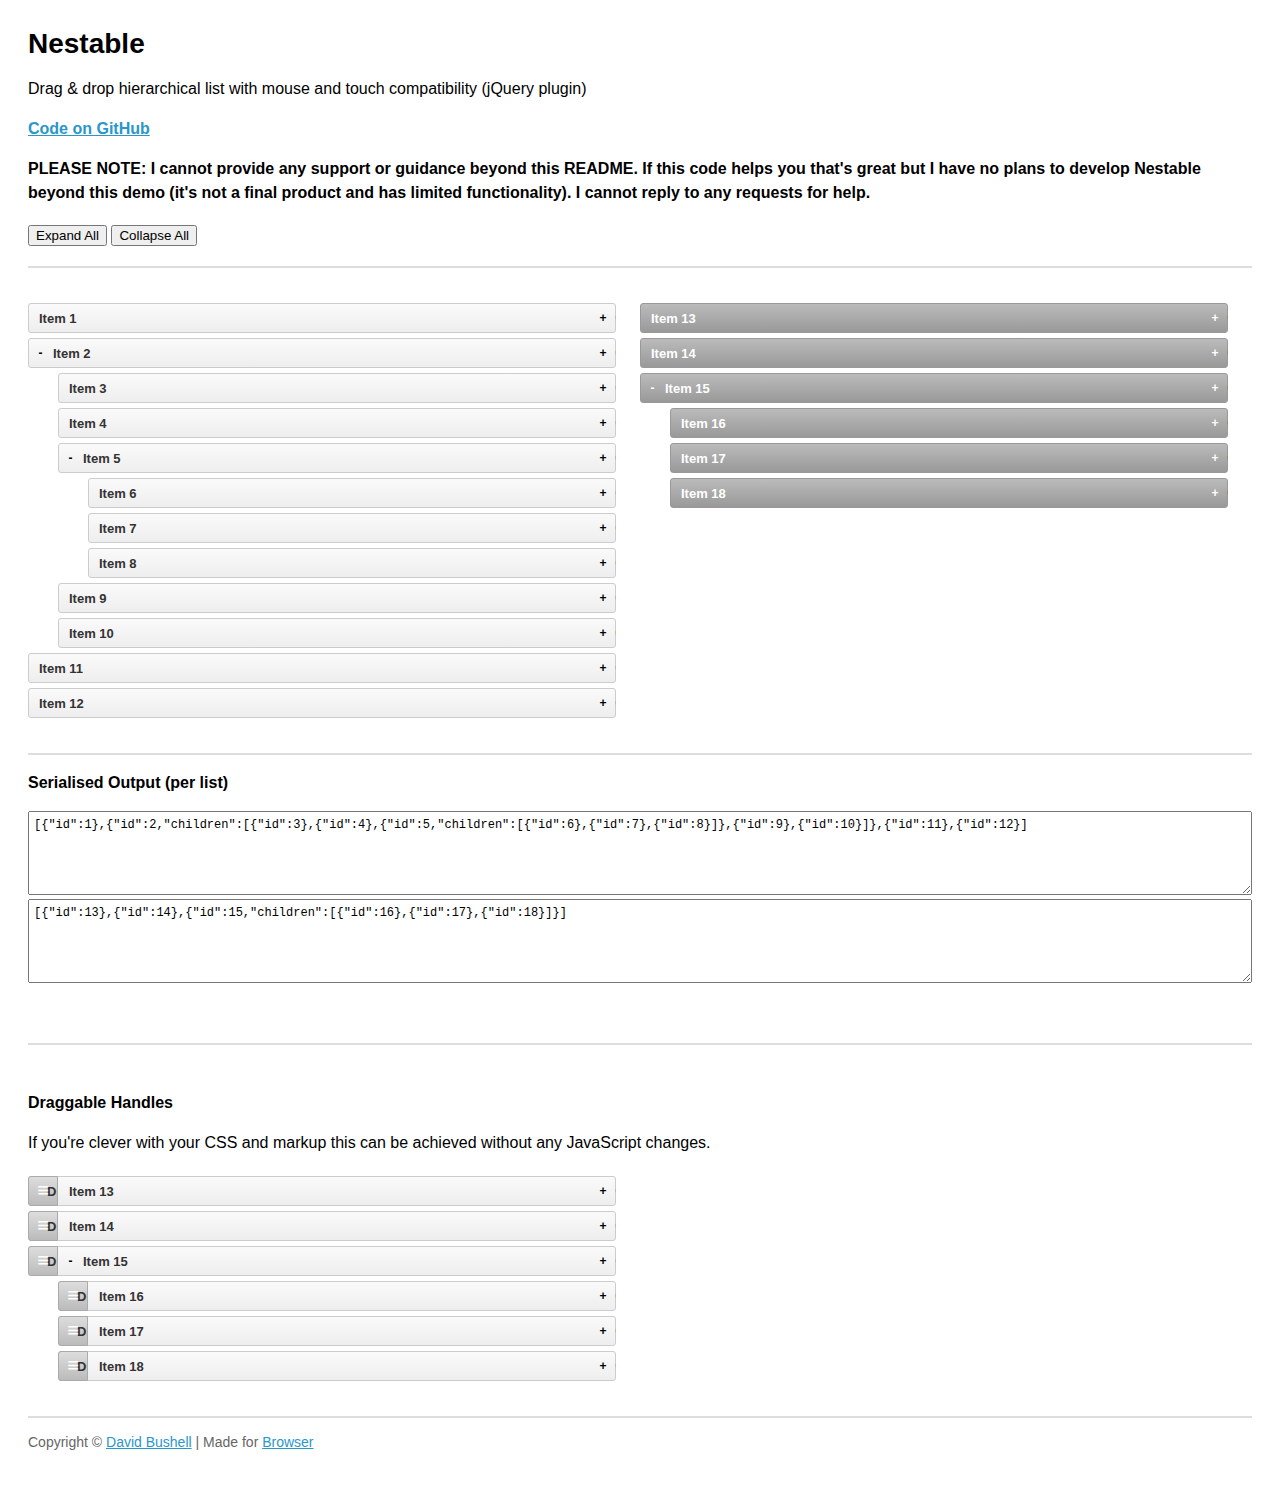
<file: assets/plugins/nestable/index.html>
<!DOCTYPE html>
<!--[if lt IE 7]> <html lang="en" class="lt-ie9 lt-ie8 lt-ie7"> <![endif]-->
<!--[if IE 7]>    <html lang="en" class="lt-ie9 lt-ie8"> <![endif]-->
<!--[if IE 8]>    <html lang="en" class="lt-ie9"> <![endif]-->
<!--[if IE 9]>    <html lang="en" class="ie9"> <![endif]-->
<!--[if gt IE 9]><!--> <html lang="en"> <!--<![endif]-->
<head>
    <meta charset="utf-8">
    <meta name="viewport" content="width=device-width, initial-scale=1, minimum-scale=1">
    <title>Nestable</title>
    <style type="text/css">

.cf:after { visibility: hidden; display: block; font-size: 0; content: " "; clear: both; height: 0; }
* html .cf { zoom: 1; }
*:first-child+html .cf { zoom: 1; }

html { margin: 0; padding: 0; }
body { font-size: 100%; margin: 0; padding: 1.75em; font-family: 'Helvetica Neue', Arial, sans-serif; }

h1 { font-size: 1.75em; margin: 0 0 0.6em 0; }

a { color: #2996cc; }
a:hover { text-decoration: none; }

p { line-height: 1.5em; }
.small { color: #666; font-size: 0.875em; }
.large { font-size: 1.25em; }

/**
 * Nestable
 */

.dd { position: relative; display: block; margin: 0; padding: 0; max-width: 600px; list-style: none; font-size: 13px; line-height: 20px; }

.dd-list { display: block; position: relative; margin: 0; padding: 0; list-style: none; }
.dd-list .dd-list { padding-left: 30px; }
.dd-collapsed .dd-list { display: none; }

.dd-item,
.dd-empty,
.dd-placeholder { display: block; position: relative; margin: 0; padding: 0; min-height: 20px; font-size: 13px; line-height: 20px; }

.dd-handle { display: block; height: 30px; margin: 5px 0; padding: 5px 10px; color: #333; text-decoration: none; font-weight: bold; border: 1px solid #ccc;
    background: #fafafa;
    background: -webkit-linear-gradient(top, #fafafa 0%, #eee 100%);
    background:    -moz-linear-gradient(top, #fafafa 0%, #eee 100%);
    background:         linear-gradient(top, #fafafa 0%, #eee 100%);
    -webkit-border-radius: 3px;
            border-radius: 3px;
    box-sizing: border-box; -moz-box-sizing: border-box;
}
.dd-handle:hover { color: #2ea8e5; background: #fff; }

.dd-item > button { display: block; position: relative; cursor: pointer; float: left; width: 25px; height: 20px; margin: 5px 0; padding: 0; text-indent: 100%; white-space: nowrap; overflow: hidden; border: 0; background: transparent; font-size: 12px; line-height: 1; text-align: center; font-weight: bold; }
.dd-item > button:before { content: '+'; display: block; position: absolute; width: 100%; text-align: center; text-indent: 0; }
.dd-item > button[data-action="collapse"]:before { content: '-'; }

.dd-placeholder,
.dd-empty { margin: 5px 0; padding: 0; min-height: 30px; background: #f2fbff; border: 1px dashed #b6bcbf; box-sizing: border-box; -moz-box-sizing: border-box; }
.dd-empty { border: 1px dashed #bbb; min-height: 100px; background-color: #e5e5e5;
    background-image: -webkit-linear-gradient(45deg, #fff 25%, transparent 25%, transparent 75%, #fff 75%, #fff),
                      -webkit-linear-gradient(45deg, #fff 25%, transparent 25%, transparent 75%, #fff 75%, #fff);
    background-image:    -moz-linear-gradient(45deg, #fff 25%, transparent 25%, transparent 75%, #fff 75%, #fff),
                         -moz-linear-gradient(45deg, #fff 25%, transparent 25%, transparent 75%, #fff 75%, #fff);
    background-image:         linear-gradient(45deg, #fff 25%, transparent 25%, transparent 75%, #fff 75%, #fff),
                              linear-gradient(45deg, #fff 25%, transparent 25%, transparent 75%, #fff 75%, #fff);
    background-size: 60px 60px;
    background-position: 0 0, 30px 30px;
}

.dd-dragel { position: absolute; pointer-events: none; z-index: 9999; }
.dd-dragel > .dd-item .dd-handle { margin-top: 0; }
.dd-dragel .dd-handle {
    -webkit-box-shadow: 2px 4px 6px 0 rgba(0,0,0,.1);
            box-shadow: 2px 4px 6px 0 rgba(0,0,0,.1);
}

/**
 * Nestable Extras
 */

.nestable-lists { display: block; clear: both; padding: 30px 0; width: 100%; border: 0; border-top: 2px solid #ddd; border-bottom: 2px solid #ddd; }

#nestable-menu { padding: 0; margin: 20px 0; }

#nestable-output,
#nestable2-output { width: 100%; height: 7em; font-size: 0.75em; line-height: 1.333333em; font-family: Consolas, monospace; padding: 5px; box-sizing: border-box; -moz-box-sizing: border-box; }

#nestable2 .dd-handle {
    color: #fff;
    border: 1px solid #999;
    background: #bbb;
    background: -webkit-linear-gradient(top, #bbb 0%, #999 100%);
    background:    -moz-linear-gradient(top, #bbb 0%, #999 100%);
    background:         linear-gradient(top, #bbb 0%, #999 100%);
}
#nestable2 .dd-handle:hover { background: #bbb; }
#nestable2 .dd-item > button:before { color: #fff; }

@media only screen and (min-width: 700px) {

    .dd { float: left; width: 48%; }
    .dd + .dd { margin-left: 2%; }

}

.dd-hover > .dd-handle { background: #2ea8e5 !important; }

/**
 * Nestable Draggable Handles
 */

.dd3-content { display: block; height: 30px; margin: 5px 0; padding: 5px 10px 5px 40px; color: #333; text-decoration: none; font-weight: bold; border: 1px solid #ccc;
    background: #fafafa;
    background: -webkit-linear-gradient(top, #fafafa 0%, #eee 100%);
    background:    -moz-linear-gradient(top, #fafafa 0%, #eee 100%);
    background:         linear-gradient(top, #fafafa 0%, #eee 100%);
    -webkit-border-radius: 3px;
            border-radius: 3px;
    box-sizing: border-box; -moz-box-sizing: border-box;
}
.dd3-content:hover { color: #2ea8e5; background: #fff; }

.dd-dragel > .dd3-item > .dd3-content { margin: 0; }

.dd3-item > button { margin-left: 30px; }

.dd3-handle { position: absolute; margin: 0; left: 0; top: 0; cursor: pointer; width: 30px; text-indent: 100%; white-space: nowrap; overflow: hidden;
    border: 1px solid #aaa;
    background: #ddd;
    background: -webkit-linear-gradient(top, #ddd 0%, #bbb 100%);
    background:    -moz-linear-gradient(top, #ddd 0%, #bbb 100%);
    background:         linear-gradient(top, #ddd 0%, #bbb 100%);
    border-top-right-radius: 0;
    border-bottom-right-radius: 0;
}
.dd3-handle:before { content: '≡'; display: block; position: absolute; left: 0; top: 3px; width: 100%; text-align: center; text-indent: 0; color: #fff; font-size: 20px; font-weight: normal; }
.dd3-handle:hover { background: #ddd; }

    </style>
</head>
<body>

    <h1>Nestable</h1>

    <p>Drag &amp; drop hierarchical list with mouse and touch compatibility (jQuery plugin)</p>

    <p><strong><a href="https://github.com/dbushell/Nestable">Code on GitHub</a></strong></p>

<p><strong>PLEASE NOTE: I cannot provide any support or guidance beyond this README. If this code helps you that's great but I have no plans to develop Nestable beyond this demo (it's not a final product and has limited functionality). I cannot reply to any requests for help.</strong></p>

    <menu id="nestable-menu">
        <button type="button" data-action="expand-all">Expand All</button>
        <button type="button" data-action="collapse-all">Collapse All</button>
    </menu>

    <div class="cf nestable-lists">

        <div class="dd" id="nestable">
            <ol class="dd-list">
                <li class="dd-item" data-id="1">
                    <div class="dd-handle">Item 1</div>
                </li>
                <li class="dd-item" data-id="2">
                    <div class="dd-handle">Item 2</div>
                    <ol class="dd-list">
                        <li class="dd-item" data-id="3"><div class="dd-handle">Item 3</div></li>
                        <li class="dd-item" data-id="4"><div class="dd-handle">Item 4</div></li>
                        <li class="dd-item" data-id="5">
                            <div class="dd-handle">Item 5</div>
                            <ol class="dd-list">
                                <li class="dd-item" data-id="6"><div class="dd-handle">Item 6</div></li>
                                <li class="dd-item" data-id="7"><div class="dd-handle">Item 7</div></li>
                                <li class="dd-item" data-id="8"><div class="dd-handle">Item 8</div></li>
                            </ol>
                        </li>
                        <li class="dd-item" data-id="9"><div class="dd-handle">Item 9</div></li>
                        <li class="dd-item" data-id="10"><div class="dd-handle">Item 10</div></li>
                    </ol>
                </li>
                <li class="dd-item" data-id="11">
                    <div class="dd-handle">Item 11</div>
                </li>
                <li class="dd-item" data-id="12">
                    <div class="dd-handle">Item 12</div>
                </li>
            </ol>
        </div>

        <div class="dd" id="nestable2">
            <ol class="dd-list">
                <li class="dd-item" data-id="13">
                    <div class="dd-handle">Item 13</div>
                </li>
                <li class="dd-item" data-id="14">
                    <div class="dd-handle">Item 14</div>
                </li>
                <li class="dd-item" data-id="15">
                    <div class="dd-handle">Item 15</div>
                    <ol class="dd-list">
                        <li class="dd-item" data-id="16"><div class="dd-handle">Item 16</div></li>
                        <li class="dd-item" data-id="17"><div class="dd-handle">Item 17</div></li>
                        <li class="dd-item" data-id="18"><div class="dd-handle">Item 18</div></li>
                    </ol>
                </li>
            </ol>
        </div>

    </div>

    <p><strong>Serialised Output (per list)</strong></p>

    <textarea id="nestable-output"></textarea>
    <textarea id="nestable2-output"></textarea>

    <p>&nbsp;</p>

    <div class="cf nestable-lists">

    <p><strong>Draggable Handles</strong></p>

    <p>If you're clever with your CSS and markup this can be achieved without any JavaScript changes.</p>

        <div class="dd" id="nestable3">
            <ol class="dd-list">
                <li class="dd-item dd3-item" data-id="13">
                    <div class="dd-handle dd3-handle">Drag</div><div class="dd3-content">Item 13</div>
                </li>
                <li class="dd-item dd3-item" data-id="14">
                    <div class="dd-handle dd3-handle">Drag</div><div class="dd3-content">Item 14</div>
                </li>
                <li class="dd-item dd3-item" data-id="15">
                    <div class="dd-handle dd3-handle">Drag</div><div class="dd3-content">Item 15</div>
                    <ol class="dd-list">
                        <li class="dd-item dd3-item" data-id="16">
                            <div class="dd-handle dd3-handle">Drag</div><div class="dd3-content">Item 16</div>
                        </li>
                        <li class="dd-item dd3-item" data-id="17">
                            <div class="dd-handle dd3-handle">Drag</div><div class="dd3-content">Item 17</div>
                        </li>
                        <li class="dd-item dd3-item" data-id="18">
                            <div class="dd-handle dd3-handle">Drag</div><div class="dd3-content">Item 18</div>
                        </li>
                    </ol>
                </li>
            </ol>
        </div>

    </div>

    <p class="small">Copyright &copy; <a href="http://dbushell.com/">David Bushell</a> | Made for <a href="http://www.browserlondon.com/">Browser</a></p>

<script src="http://ajax.googleapis.com/ajax/libs/jquery/1.11.1/jquery.min.js"></script>
<script src="jquery.nestable.js"></script>
<script>

$(document).ready(function()
{

    var updateOutput = function(e)
    {
        var list   = e.length ? e : $(e.target),
            output = list.data('output');
        if (window.JSON) {
            output.val(window.JSON.stringify(list.nestable('serialize')));//, null, 2));
        } else {
            output.val('JSON browser support required for this demo.');
        }
    };

    // activate Nestable for list 1
    $('#nestable').nestable({
        group: 1
    })
    .on('change', updateOutput);

    // activate Nestable for list 2
    $('#nestable2').nestable({
        group: 1
    })
    .on('change', updateOutput);

    // output initial serialised data
    updateOutput($('#nestable').data('output', $('#nestable-output')));
    updateOutput($('#nestable2').data('output', $('#nestable2-output')));

    $('#nestable-menu').on('click', function(e)
    {
        var target = $(e.target),
            action = target.data('action');
        if (action === 'expand-all') {
            $('.dd').nestable('expandAll');
        }
        if (action === 'collapse-all') {
            $('.dd').nestable('collapseAll');
        }
    });

    $('#nestable3').nestable();

});
</script>
</body>
</html>
</file>
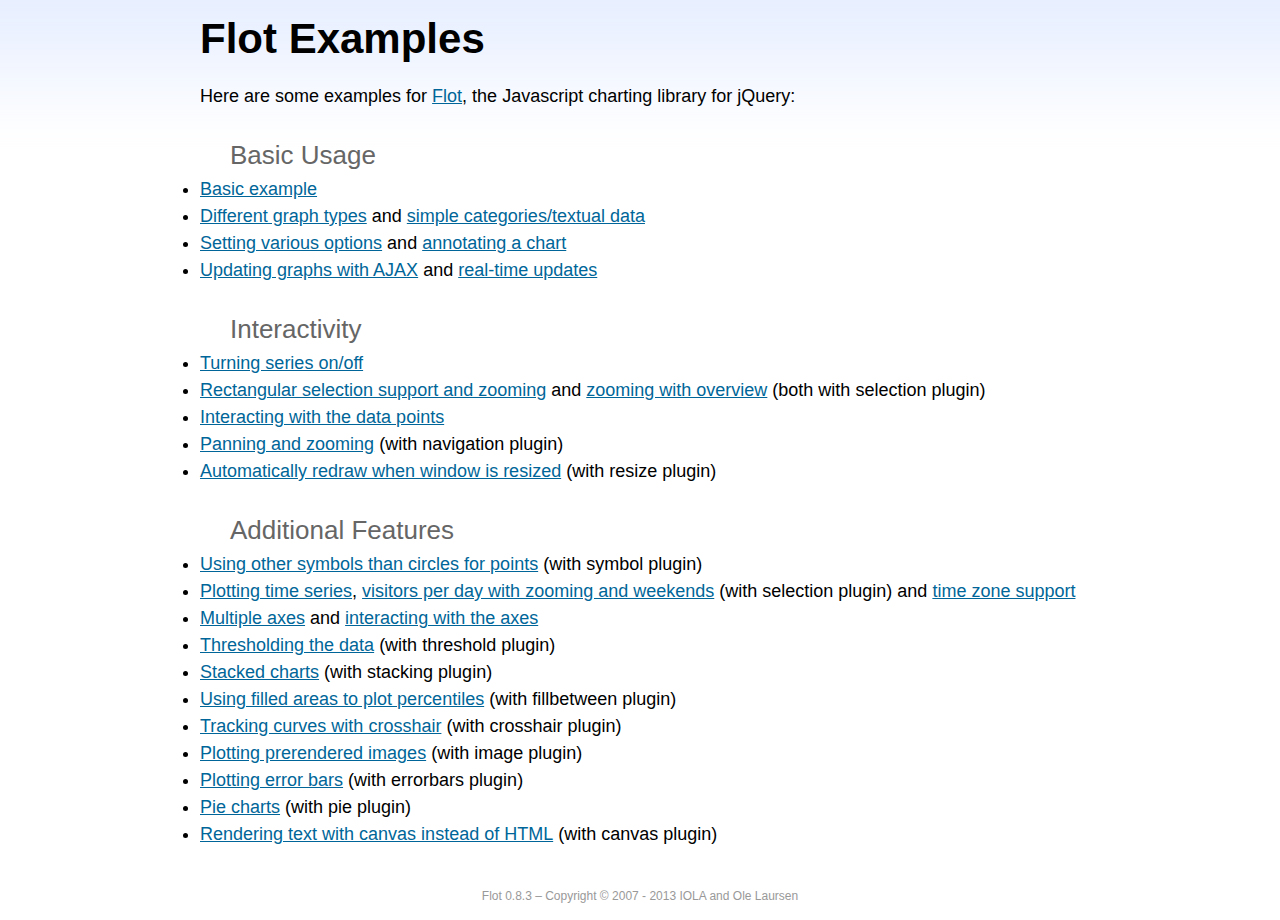
<file: assets/plugins/flot/examples/index.html>
<!DOCTYPE html PUBLIC "-//W3C//DTD HTML 4.01//EN" "http://www.w3.org/TR/html4/strict.dtd">
<html>
<head>
	<meta http-equiv="Content-Type" content="text/html; charset=utf-8">
	<title>Flot Examples</title>
	<link href="examples.css" rel="stylesheet" type="text/css">
	<style>

	h3 {
		margin-top: 30px;
		margin-bottom: 5px;
	}

	</style>
	<script language="javascript" type="text/javascript" src="../jquery.js"></script>
	<script language="javascript" type="text/javascript" src="../jquery.flot.js"></script>
	<script type="text/javascript">

	$(function() {

		// Add the Flot version string to the footer

		$("#footer").prepend("Flot " + $.plot.version + " &ndash; ");
	});

	</script>
</head>
<body>

	<div id="header">
		<h2>Flot Examples</h2>
	</div>

	<div id="content">

		<p>Here are some examples for <a href="http://www.flotcharts.org">Flot</a>, the Javascript charting library for jQuery:</p>

		<h3>Basic Usage</h3>

		<ul>
			<li><a href="basic-usage/index.html">Basic example</a></li>
			<li><a href="series-types/index.html">Different graph types</a> and <a href="categories/index.html">simple categories/textual data</a></li>
			<li><a href="basic-options/index.html">Setting various options</a> and <a href="annotating/index.html">annotating a chart</a></li>
			<li><a href="ajax/index.html">Updating graphs with AJAX</a> and <a href="realtime/index.html">real-time updates</a></li>
		</ul>

		<h3>Interactivity</h3>

		<ul>
			<li><a href="series-toggle/index.html">Turning series on/off</a></li>
			<li><a href="selection/index.html">Rectangular selection support and zooming</a> and <a href="zooming/index.html">zooming with overview</a> (both with selection plugin)</li>
			<li><a href="interacting/index.html">Interacting with the data points</a></li>
			<li><a href="navigate/index.html">Panning and zooming</a> (with navigation plugin)</li>
			<li><a href="resize/index.html">Automatically redraw when window is resized</a> (with resize plugin)</li>
		</ul>

		<h3>Additional Features</h3>

		<ul>
			<li><a href="symbols/index.html">Using other symbols than circles for points</a> (with symbol plugin)</li>
			<li><a href="axes-time/index.html">Plotting time series</a>, <a href="visitors/index.html">visitors per day with zooming and weekends</a> (with selection plugin) and <a href="axes-time-zones/index.html">time zone support</a></li>
			<li><a href="axes-multiple/index.html">Multiple axes</a> and <a href="axes-interacting/index.html">interacting with the axes</a></li>
			<li><a href="threshold/index.html">Thresholding the data</a> (with threshold plugin)</li>
			<li><a href="stacking/index.html">Stacked charts</a> (with stacking plugin)</li>
			<li><a href="percentiles/index.html">Using filled areas to plot percentiles</a> (with fillbetween plugin)</li>
			<li><a href="tracking/index.html">Tracking curves with crosshair</a> (with crosshair plugin)</li>
			<li><a href="image/index.html">Plotting prerendered images</a> (with image plugin)</li>
			<li><a href="series-errorbars/index.html">Plotting error bars</a> (with errorbars plugin)</li>
			<li><a href="series-pie/index.html">Pie charts</a> (with pie plugin)</li>
			<li><a href="canvas/index.html">Rendering text with canvas instead of HTML</a> (with canvas plugin)</li>
		</ul>

	</div>

	<div id="footer">
		Copyright &copy; 2007 - 2013 IOLA and Ole Laursen
	</div>

</body>
</html>
</file>
<file: assets/plugins/flot/examples/examples.css>
* {	padding: 0; margin: 0; vertical-align: top; }

body {
	background: url(background.png) repeat-x;
	font: 18px/1.5em "proxima-nova", Helvetica, Arial, sans-serif;
}

a {	color: #069; }
a:hover { color: #28b; }

h2 {
	margin-top: 15px;
	font: normal 32px "omnes-pro", Helvetica, Arial, sans-serif;
}

h3 {
	margin-left: 30px;
	font: normal 26px "omnes-pro", Helvetica, Arial, sans-serif;
	color: #666;
}

p {
	margin-top: 10px;
}

button {
	font-size: 18px;
	padding: 1px 7px;
}

input {
	font-size: 18px;
}

input[type=checkbox] {
	margin: 7px;
}

#header {
	position: relative;
	width: 900px;
	margin: auto;
}

#header h2 {
	margin-left: 10px;
	vertical-align: middle;
	font-size: 42px;
	font-weight: bold;
	text-decoration: none;
	color: #000;
}

#content {
	width: 880px;
	margin: 0 auto;
	padding: 10px;
}

#footer {
	margin-top: 25px;
	margin-bottom: 10px;
	text-align: center;
	font-size: 12px;
	color: #999;
}

.demo-container {
	box-sizing: border-box;
	width: 850px;
	height: 450px;
	padding: 20px 15px 15px 15px;
	margin: 15px auto 30px auto;
	border: 1px solid #ddd;
	background: #fff;
	background: linear-gradient(#f6f6f6 0, #fff 50px);
	background: -o-linear-gradient(#f6f6f6 0, #fff 50px);
	background: -ms-linear-gradient(#f6f6f6 0, #fff 50px);
	background: -moz-linear-gradient(#f6f6f6 0, #fff 50px);
	background: -webkit-linear-gradient(#f6f6f6 0, #fff 50px);
	box-shadow: 0 3px 10px rgba(0,0,0,0.15);
	-o-box-shadow: 0 3px 10px rgba(0,0,0,0.1);
	-ms-box-shadow: 0 3px 10px rgba(0,0,0,0.1);
	-moz-box-shadow: 0 3px 10px rgba(0,0,0,0.1);
	-webkit-box-shadow: 0 3px 10px rgba(0,0,0,0.1);
}

.demo-placeholder {
	width: 100%;
	height: 100%;
	font-size: 14px;
	line-height: 1.2em;
}

.legend table {
	border-spacing: 5px;
}
</file>
